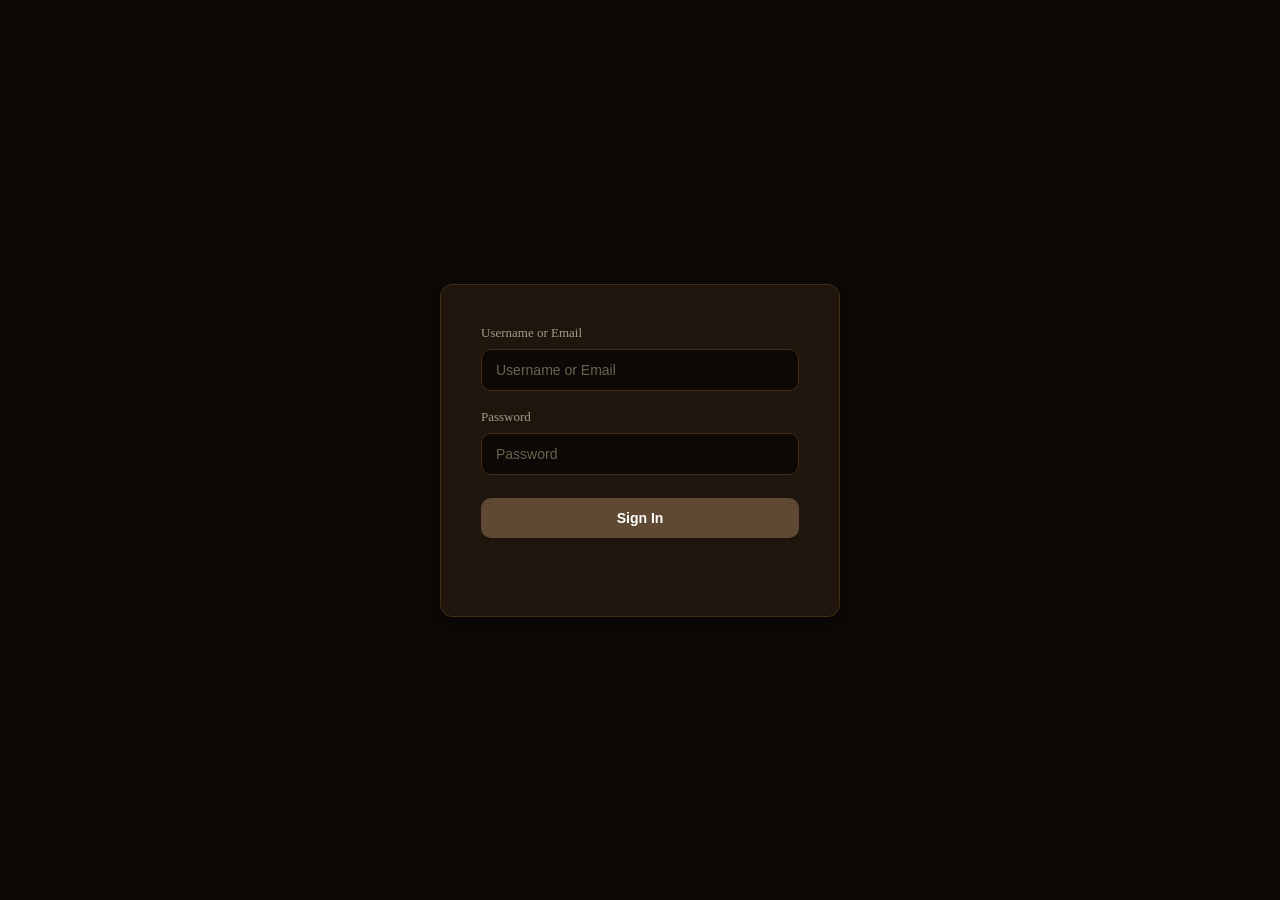
<file: index.html>
<!DOCTYPE html>
<html lang="en">
<head>
    <meta charset="UTF-8">
    <meta name="viewport" content="width=device-width, initial-scale=1.0">
    <title>Zone01 - GraphQL Profile</title>
    <link rel="stylesheet" href="./css/style.css">
</head>
<body>

    <div id="login-section" class="hidden">
        <form id="login-form">
            <label for="identifier">Username or Email</label>
            <input id="identifier" type="text" placeholder="Username or Email">
            
            <label for="password">Password</label>
            <input id="password" type="password" placeholder="Password">
            
            <button type="submit">Sign In</button>
            <p id="error-message"></p>
        </form>
    </div>

    <div id="profile-section" class="hidden">
        <div class="dashboard"> 
            
            <!-- Header -->
            <header class="header">
                <div class="logo">
                    <svg width="24" height="24" viewBox="0 0 24 24" fill="#a39c87" xmlns="http://www.w3.org/2000/svg">
                        <path d="M14.051 2.751l4.935 2.85c.816-.859 2.173-.893 3.032-.077.148.14.274.301.377.477.589 1.028.232 2.339-.796 2.928-.174.1-.361.175-.558.223v5.699c1.146.273 1.854 1.423 1.58 2.569-.048.204-.127.4-.232.581-.592 1.023-1.901 1.374-2.927.782-.196-.113-.375-.259-.526-.429l-4.905 2.832c.372 1.124-.238 2.335-1.361 2.706-.217.071-.442.108-.67.108-1.181.001-2.139-.955-2.14-2.136 0-.205.029-.41.088-.609l-4.936-2.847c-.816.854-2.171.887-3.026.07-.854-.816-.886-2.171-.07-3.026.283-.297.646-.506 1.044-.603l.001-5.699c-1.15-.276-1.858-1.433-1.581-2.584.047-.198.123-.389.224-.566.592-1.024 1.902-1.374 2.927-.782.177.101.339.228.48.377l4.938-2.85C9.613 1.612 10.26.423 11.39.088 11.587.029 11.794 0 12 0c1.181-.001 2.139.954 2.14 2.134.001.209-.03.418-.089.617zm-.515.877c-.019.021-.037.039-.058.058l6.461 11.19c.026-.009.056-.016.082-.023V9.146c-1.145-.283-1.842-1.442-1.558-2.588.006-.024.012-.049.019-.072l-4.946-2.858zm-3.015.059l-.06-.06-4.946 2.852c.327 1.135-.327 2.318-1.461 2.645-.026.008-.051.014-.076.021v5.708l.084.023 6.461-11.19-.002.001zm2.076.507c-.39.112-.803.112-1.192 0l-6.46 11.189c.294.283.502.645.6 1.041h12.911c.097-.398.307-.761.603-1.044L12.597 4.194zm.986 16.227l4.913-2.838c-.015-.047-.027-.094-.038-.142H5.542l-.021.083 4.939 2.852c.388-.404.934-.653 1.54-.653.627 0 1.19.269 1.583.698z"></path>
                    </svg>
                    graph-QL
                </div>
                <div id="cohort"><span></span></div>
                <button id="logout-btn">Sign Out</button>
            </header>

            <!-- Main Layout (3 Columns: Sidebar | Middle (XP, Level, Audit Donut) | Skills) -->
            <div class="main-container">
                
                <!-- 1. Left Sidebar: User Info -->
                <aside class="sidebar">
                    <div class="avatar-section" id="avatar-container"></div>
                    <div class="user-info" id="user-info-container"></div>
                </aside>

                <!-- 2. Middle Column: XP, Level, and Audit Ratio Donut Chart -->
                <div class="middle-column">
                    <div class="stat-card" id="xp-card"></div>
                    <div class="stat-card" id="level-card"></div>
                    
                    <div class="graph-card audit-graph">
                        <h3>Audit Ratio</h3>
                        <svg id="audit-chart" viewBox="0 0 200 200"></svg>
                    </div>
                </div>

                <!-- 3. Right Column: Skills Graph -->
                <div class="right-column">
                    <div class="graph-card skills-graph">
                        <h3>Skills</h3>
                        <svg id="skills-chart" viewBox="0 0 500 400" preserveAspectRatio="none" style="width: 100%; height: 100%; min-height: 400px;"></svg>
                    </div>
                </div>

            </div>
        </div>
    </div>
    <script type="module" src="./js/main.js"></script>
</body>
</html>
</file>
<file: css/style.css>
* {
    margin: 0;
    padding: 0;
    box-sizing: border-box;
}

html, body {
    min-height: 100%;
    margin: 0;
}

body {
    background-color: #0b0806;
    display: flex;
    justify-content: center;
    align-items: center;
    min-height: 100vh;
}

.hidden {
    display: none !important;
}

/* (Sign In) - Simple & Matched with Profile Theme */
#login-section {
    position: relative;
    width: 100%;
    max-width: 400px;
    background: #1F150C; 
    padding: 40px;
    border-radius: 12px;
    border: 1px solid #412D15; 
    box-shadow: 0 4px 10px rgba(0, 0, 0, 0.3);
}

.login-container h1 {
    text-align: left;
    margin-bottom: 25px;
    color: #E1DCC9;
    font-size: 20px;
    font-weight: bold;
}

#login-form {
    display: flex;
    flex-direction: column;
    gap: 18px;
}

#login-form label {
    color: #a39c87;
    font-size: 13px;
    text-transform: none; 
    margin-bottom: -10px;
}

#login-form input {
    padding: 12px 14px;
    background-color: #0b0806; 
    border: 1px solid #412D15;
    color: #E1DCC9;
    border-radius: 10px;
    font-size: 14px;
    outline: none;
    transition: 0.2s ease;
}

#login-form input::placeholder {
    color: #6b6350;
}

#login-form input:focus {
    border-color: #a39c87; 
    box-shadow: none;
}

#login-form button {
    margin-top: 5px;
    padding: 12px;
    border: none;
    border-radius: 10px;
    background-color: #5f4934; 
    color: white;
    font-size: 14px;
    font-weight: bold;
    cursor: pointer;
    transition: 0.3s;
}

#login-form button:hover {
    background-color: #b91c1c; 
    filter: none;
    transform: none;
    box-shadow: none;
}
#error-message {
    min-height: 20px;
    color: #f87171;
    text-align: center;
    font-size: 13px;
    font-weight: 600;
}

/* (Profile Section)  */
#profile-section {
    background-color: #000000; 
    color: #E1DCC9; 
    width: 100%;
    min-height: 100vh;
    padding: 20px 0;
    display: flex;
    flex-direction: column;
}

.dashboard {
    width: 80%; 
    margin: 0 auto;
    flex: 1;
    display: flex;
    flex-direction: column;
    gap: 20px;
}

/* Header */
header.header {
    border: 1px solid #412D15; 
    background: #1F150C; 
    display: flex;
    align-items: center;
    justify-content: space-between;
    padding: 15px 30px;
    border-radius: 12px;
}
.logo {
    display: flex;
    align-items: center;
    gap: 10px;
    font-size: 20px;
    font-weight: bold;
    color: #a39c87; 
}
/* Logout Button */
#logout-btn {
    padding: 8px 16px;
    background-color: #5f4934;
    color: white;
    border: none;
    border-radius: 10px;
    cursor: pointer;
    font-weight: bold;
    transition: 0.3s;
}
#logout-btn:hover { background-color: #b91c1c; }

/* Status (Online) */
#cohort {
    position: relative;
    margin-right: 20px;
    display: flex;
    align-items: center;
}

#cohort::before {
    content: "";
    position: absolute;
    top: 50%;
    left: -12px;
    transform: translateY(-50%);
    width: 6px;
    height: 6px;
    background: rgb(43, 255, 0);
    border-radius: 50%;
    z-index: 2;
}

#cohort::after {
    content: "";
    position: absolute;
    top: 50%;
    left: -17px;
    transform: translateY(-50%);
    width: 16px;
    height: 16px;
    background: rgba(43, 255, 0, 0.2);
    border-radius: 50%;
    animation: bounce 1.8s ease-in-out both alternate infinite;
}

/* Main Layout (Sidebar + Content) */
.main-container {
    display: grid;
    grid-template-columns: 280px minmax(0, 1fr) minmax(0, 1fr); 
    gap: 20px;
    flex: 1;
    width: 100%;
}

/* Sidebar (Left) */
.sidebar {
    background: linear-gradient(160deg, #24190e 0%, #1a1108 100%);
    border: 1px solid #412D15;
    border-radius: 16px;
    padding: 35px 20px;
    display: flex;
    flex-direction: column;
    align-items: center;
    gap: 22px;
    word-break: break-word;
    box-shadow: inset 0 1px 0 rgba(255, 255, 255, 0.03);
}

.avatar-section {
    background: transparent;
    padding: 0;
    display: flex;
    justify-content: center;
}

.avatar {
    width: 110px;
    height: 110px;
    border-radius: 50%;
    object-fit: cover;
    border: 3px solid #daa813;
    box-shadow: 0 0 0 4px rgba(218, 168, 19, 0.12), 0 8px 20px rgba(0, 0, 0, 0.5);
}

/* User Info Section (Merged and Cleaned) */
.user-info {
    color: #daa813;
    font-size: 17px;
    text-align: center;
    display: flex;
    flex-direction: column;
    gap: 6px;
    width: 100%;
    padding-top: 18px;
    border-top: 1px solid #412D15;
}

.user-info .usrnm {
    color: #E1DCC9;
    font-size: 18px;
    font-style: italic;
    font-weight: bold;
    margin: 0;
}

.user-info h2 {
    color: #a39c87;
    font-weight: 400;
    font-size: 13px;
    text-transform: uppercase;
    letter-spacing: 0.5px;
}

.user-info h1 {
    color: #E1DCC9;
    font-size: 30px;
    margin: 4px 0;
}

.user-info p {
    color: #a39c87;
    font-size: 13px;
}

/* Content (Right) */
.content {
    display: flex;
    flex-direction: column;
    gap: 20px;
}

/* Stats Cards */
.stat-card {
    background: #1F150C;
    border: 1px solid #412D15;
    border-radius: 12px;
    padding: 40px 20px;
}

.stat-card h3 {
    font-size: 16px;
    color: #cbd5e1;
    margin-bottom: 0; 
}

.stat-card span {
    font-size: 36px;
    font-weight: bold;
    color: #E1DCC9; 
}

.stat-header {
    display: flex;
    justify-content: space-between; 
    align-items: center; 
    width: 100%;
}

.icon-title {
    display: flex;
    align-items: center;
    gap: 10px; 
}

.icon-title h3 {
    margin: 0;
    font-size: 16px;
    color: #a39c87; 
}

.stat-header > span {
    font-size: 28px;
    font-weight: bold;
    color: #E1DCC9; 
}

/* Graph Cards */
.graph-card {
    background: #1F150C;
    border: 1px solid #412D15;
    padding: 20px;
    border-radius: 12px;
    color: #E1DCC9; 
    display: flex;
    flex-direction: column;
}

.graph-card h3 {
    margin-bottom: 20px;
    color: #E1DCC9;
    width: 100%; 
    text-align: left;
}

.graph-card svg {
    flex: 1;
}

.middle-column {
    display: flex;
    flex-direction: column;
    gap: 20px;
}

.right-column {
    display: flex;
    flex-direction: column;
}

.right-column .graph-card {
    flex: 1;
}

.audit-graph {
    align-items: center;
    justify-content: center;
    flex: 1;
    min-height: 280px;
}

#audit-chart {
    width: 220px;  
    height: 220px; 
    display: block;
}

/* Animations */
@keyframes bounce {
    0%,
    100% {
        transform: translateY(-50%) scale(1);
    }
    50% {
        transform: translateY(-50%) scale(0.4);
    }
}

@media (max-width: 625px) {
    .logo {
        display: none;
    }
}

@media (max-width: 1200px) {
    .main-container {
        grid-template-columns: 280px 1fr; 
    }

    .right-column {
        grid-column: 1 / -1; 
    }
}

@media (max-width: 768px) {
    .main-container {
        grid-template-columns: 1fr;
    }
    
    .right-column {
        grid-column: auto;
    }
}
</file>
